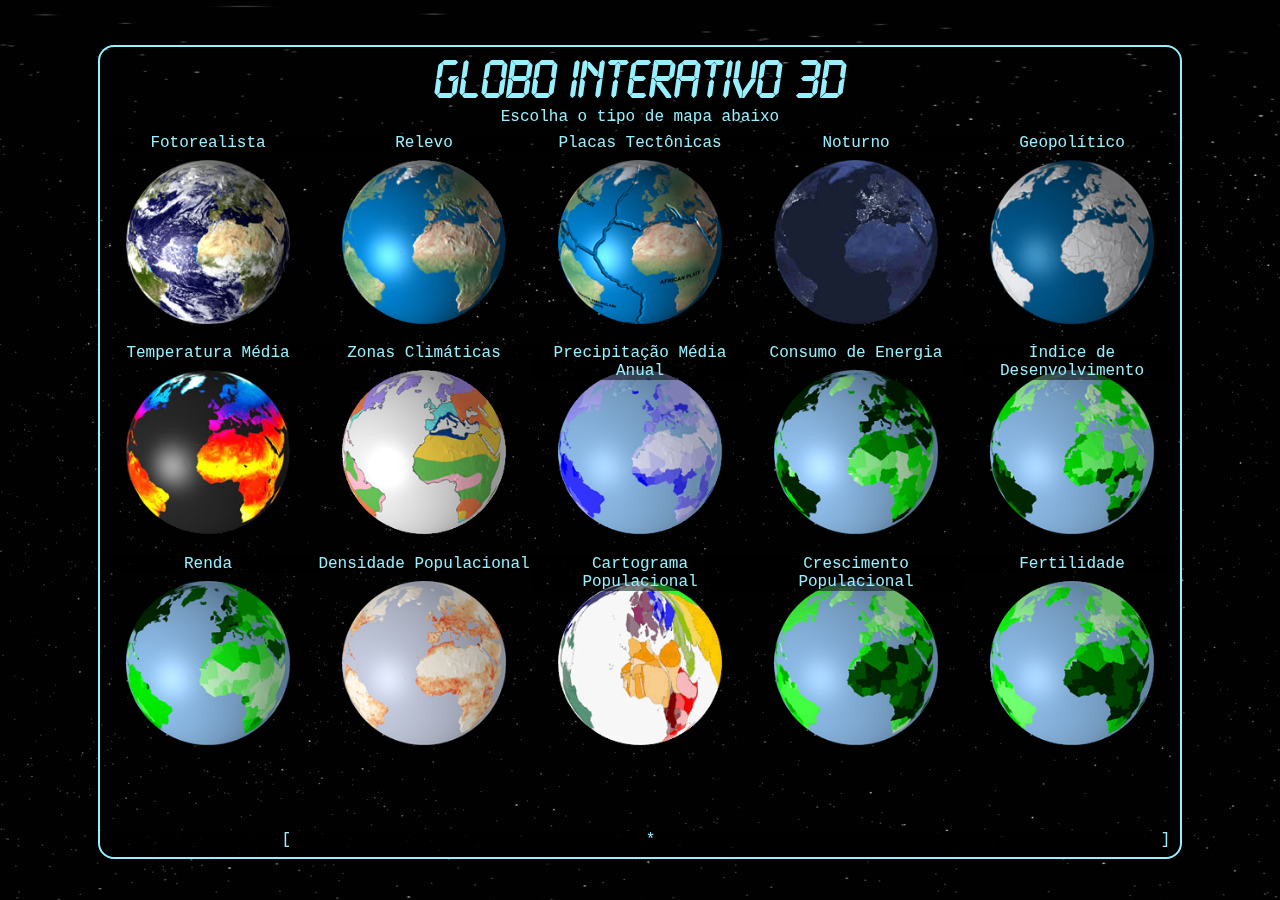
<file: src/main/resources/static/index.html>
<!DOCTYPE html>
<html lang="en">
	<head>
		<title>Globo Interativo 3D</title>
		<meta charset="utf-8" />
		<meta http-equiv="X-UA-Compatible" content="IE=edge,chrome=1" />		
		<meta name="viewport" content="width=device-width, initial-scale=1.0, minimum-scale=1.0, maximum-scale=1.0, user-scalable=no, target-densitydpi=device-dpi" />
		<meta name="apple-mobile-web-app-capable" content="yes" />
		<meta name="mobile-web-app-capable" content="yes" />
		<link href="css/reset.css" rel="stylesheet" type="text/css" />
		<link href="css/3DPlanet.css" rel="stylesheet" type="text/css" />
	</head>

	<body>
		<div id="contentContainer">
			<div id="webGLCanvasContainer"></div>
			
			<div id="databaseOverlay">
				<div id="databaseContent">
					<div id="menuContent">
						<div id="menuTitle">
							<h1>Globo Interativo 3D</h1>
						</div>
						<div id="mapIcons">
							<p>Escolha o tipo de mapa abaixo<br />
							</p>
							<div class="earthIcon" id="photorealistic">
								<span>Fotorealista</span>
								<img src="icons/Photorealistic.png" alt="Photorealistic" />
							</div>
							<div class="earthIcon" id="terrain">
								<span>Relevo</span>
								<img src="icons/Terrain.png" alt="Terrain" />
							</div>
							<div class="earthIcon" id="tectonics">
								<span>Placas Tectônicas</span>
								<img src="icons/tectonics.png" alt="Tectonic plates" />
							</div>
							<div class="earthIcon" id="night">
								<span>Noturno</span>
								<img src="icons/Night.png" alt="Night" />
							</div>
							<div class="earthIcon" id="political">
								<span>Geopolítico</span>
								<img src="icons/Political.png" alt="Political" />
							</div>
							<div class="earthIcon" id="averageLandTemperature">
								<span>Temperatura Média</span>
								<img src="icons/landTemp.png" alt="Average Land Temperature" />
							</div>
							<div class="earthIcon" id="climateZones">
								<span>Zonas Climáticas</span>
								<img src="icons/climateZones.png" alt="Climate Zones" />
							</div>
							<div class="earthIcon" id="precipitation">
								<span>Precipitação Média Anual</span>
								<img src="icons/precipitation.png" alt="Average yearly precipitation" />
							</div>
							<div class="earthIcon" id="energyConsumption">
								<span>Consumo de Energia</span>
								<img src="icons/energyConsumption.png" alt="Energy Consumption" />
							</div>
							<div class="earthIcon" id="GINI">
								<span>Índice de Desenvolvimento</span>
								<img src="icons/GINI.png" alt="GINI index" />
							</div>
							<div class="earthIcon" id="GDP">
								<span>Renda</span>
								<img src="icons/GDP.png" alt="GDP per capita" />
							</div>
							<div class="earthIcon" id="populationDensity">
								<span>Densidade Populacional</span>
								<img src="icons/populationDensity.png" alt="Population Density" />
							</div>
							<div class="earthIcon" id="populationCartogram">
								<span>Cartograma Populacional</span>
								<img src="icons/Population.png" alt="Population cartogram" />
							</div>
							<div class="earthIcon" id="populationGrowth">
								<span>Crescimento Populacional</span>
								<img src="icons/populationGrowth.png" alt="Population Growth" />
							</div>
							<div class="earthIcon" id="fertilityRate">
								<span>Fertilidade</span>
								<img src="icons/fertilityRate.png" alt="Fertility Rate" />
							</div>
						</div>
						<div id="divCopyright">
							<h2>Copyright</h2>
							<div id="cpeChalk">
								<p>Um montão de bla bla bla que ninguém nunca lê...</p>								
							</div>
							<div id="cpLumpty">
								<p>Mais bla bla bla sem sentido...</p>
							</div>
							<h2>Agradecimentos</h2>
							<div id="acknowledgements">
								<p>
									<ul>
										<li>
											Meu pai
										</li>
										<li>
											Minha mãe
										</li>
										<li>
											E pra Xuxa
										</li>
									</ul>
								</p>
							</div>
						</div>
						<div id="menuFooter">
							<div class="left">
								[
							</div>
							<div class="middle">
								*
							</div>
							<div class="right">
								]
							</div>
						</div>
					</div>
					
					<div id="activityContent">
						<div id="title">Globo Interativo 3D</div>
						
						<div id="key">
							<div class="keyList" id="climateZonesKey">
								<h2>Clima</h2>
								<ul>
									<li><span style="background-color: #00CCCC" class="keyColourBox"></span> Temperado marítimo</li>
									<li><span style="background-color: #A892F3" class="keyColourBox"></span> Tundra</li>
									<li><span style="background-color: #F27E42" class="keyColourBox"></span> Continental interior</li>
									<li><span style="background-color: #FEC5D7" class="keyColourBox"></span> Tropical equatorial</li>
									<li><span style="background-color: #6DCF5E" class="keyColourBox"></span> Savanas</li>
									<li><span style="background-color: #F5D143" class="keyColourBox"></span> Desértico</li>
									<li><span style="background-color: #013E98" class="keyColourBox"></span> Mediterrâneo</li>
								</ul>
							</div>
							<div class="keyList" id="landTemperatureKey">
								<h2>escala</h2>
								<div>
									<img src="textures/terra/key_temperature.png" alt="Average land temperature key" />
								</div>
							</div>
							<div class="keyList" id="populationDensityKey">
								<h2>escala</h2>
								<div>
									<img src="textures/terra/key_populationDensity.png" alt="Population density key" />
								</div>
							</div>
							<div class="keyList" id="populationCartogramKey">
								<div>
									<span>A área territorial<br/>é proporcional<br/>à população mundial<br/>vivendo nela.<br/><br/></span>
									<h2>Países mais populosos</h2>
									<ul>
										<li><span style="background-color: #2EFE2E" class="keyColourBox"></span> China</li>
										<li><span style="background-color: #FECB00" class="keyColourBox"></span> Índia</li>
										<li><span style="background-color: #46477F" class="keyColourBox"></span> Iankes go home!</li>
										<li><span style="background-color: #FEFEBE" class="keyColourBox"></span> Indonésia</li>
										<li><span style="background-color: #579878" class="keyColourBox"></span> Brasil</li>
									</ul>
								</div>
							</div>
							<div class="keyList" id="energyConsumptionKey">
								<h2>MegaWatt/hora</h2>
								<ul>
									<li><span style="background-color: #CAFFCA" class="keyColourBox"></span> 0.048 a 178.4</li>
									<li><span style="background-color: #9BFF9B" class="keyColourBox"></span> 178.6 a 552</li>
									<li><span style="background-color: #70FF70" class="keyColourBox"></span> 562.4 a 1,423</li>
									<li><span style="background-color: #43FF43" class="keyColourBox"></span> 1,422 a 3,403</li>
									<li><span style="background-color: #14FF14" class="keyColourBox"></span> 3,865 a 6,197</li>
									<li><span style="background-color: #00E300" class="keyColourBox"></span> 6,209 a 12,660</li>
									<li><span style="background-color: #00B700" class="keyColourBox"></span> 12,970 a 26,100</li>
									<li><span style="background-color: #008900" class="keyColourBox"></span> 26,270 a 53,930</li>
									<li><span style="background-color: #005600" class="keyColourBox"></span> 56,400 a 158,000</li>
									<li><span style="background-color: #002700" class="keyColourBox"></span> 169,400 a 5,322,000</li>
								</ul>
							</div>
							<div class="keyList" id="precipitationKey">
								<h2>mm/ano</h2>
								<ul>
									<li><span style="background-color: #E5E5FF" class="keyColourBox"></span> 51 a 20</li>
									<li><span style="background-color: #CCCCFF" class="keyColourBox"></span> 228 a 450</li>
									<li><span style="background-color: #B2B2FF" class="keyColourBox"></span> 460 a 619</li>
									<li><span style="background-color: #9999FF" class="keyColourBox"></span> 624 a 748</li>
									<li><span style="background-color: #7F7FFF" class="keyColourBox"></span> 752 a 1,030</li>
									<li><span style="background-color: #6666FF" class="keyColourBox"></span> 1,032 a 1,212</li>
									<li><span style="background-color: #4C4CFF" class="keyColourBox"></span> 1,220 a 1,537</li>
									<li><span style="background-color: #3333FF" class="keyColourBox"></span> 1,577 a 1,875</li>
									<li><span style="background-color: #1919FF" class="keyColourBox"></span> 1,875 a 2,331</li>
									<li><span style="background-color: #0000FF" class="keyColourBox"></span> 2,348 a 3,200</li>
								</ul>
							</div>
							<div class="keyList" id="GINIKey">
								<div>
									<h2>Escala</h2>
									<ul>
										<li><span style="background-color: #CAFFCA" class="keyColourBox"></span> 24.7 a 29.0</li>
										<li><span style="background-color: #9BFF9B" class="keyColourBox"></span> 29.2 a 32.7</li>
										<li><span style="background-color: #70FF70" class="keyColourBox"></span> 32.8 a 34.6</li>
										<li><span style="background-color: #43FF43" class="keyColourBox"></span> 34.7 a 36.1</li>
										<li><span style="background-color: #14FF14" class="keyColourBox"></span> 36.2 a 38.7</li>
										<li><span style="background-color: #00E300" class="keyColourBox"></span> 38.9 a 40.8</li>
										<li><span style="background-color: #00B700" class="keyColourBox"></span> 40.8 a 43.9</li>
										<li><span style="background-color: #008900" class="keyColourBox"></span> 44.1 a 47.7</li>
										<li><span style="background-color: #005600" class="keyColourBox"></span> 48.1 a 52.5</li>
										<li><span style="background-color: #002700" class="keyColourBox"></span> 52.9 a 65.8</li>
									</ul>
								</div>
							</div>
							<div class="keyList" id="GDPKey">
								<h2>EScala</h2>
								<ul>
									<li><span style="background-color: #CAFFCA" class="keyColourBox"></span> 400 a 1,400</li>
									<li><span style="background-color: #9BFF9B" class="keyColourBox"></span> 1,500 a 2,500</li>
									<li><span style="background-color: #70FF70" class="keyColourBox"></span> 2,500 a 4,800</li>
									<li><span style="background-color: #43FF43" class="keyColourBox"></span> 4,800 a 7,400</li>
									<li><span style="background-color: #14FF14" class="keyColourBox"></span> 7,500 a 10,800</li>
									<li><span style="background-color: #00E300" class="keyColourBox"></span> 11,100 a 15,000</li>
									<li><span style="background-color: #00B700" class="keyColourBox"></span> 15,092 a 19,800</li>
									<li><span style="background-color: #008900" class="keyColourBox"></span> 20,300 a 29,800</li>
									<li><span style="background-color: #005600" class="keyColourBox"></span> 29,800 a 40,700</li>
									<li><span style="background-color: #002700" class="keyColourBox"></span> 40,900 a 102,100</li>
								</ul>
							</div>
							<div class="keyList" id="populationGrowthKey">
								<h2>% de crescimento por ano</h2>
								<ul>
									<li><span style="background-color: #CAFFCA" class="keyColourBox"></span> -9.7 a -0.1</li>
									<li><span style="background-color: #9BFF9B" class="keyColourBox"></span> -0.1 a 0.2</li>
									<li><span style="background-color: #70FF70" class="keyColourBox"></span> 0.2 a 0.5</li>
									<li><span style="background-color: #43FF43" class="keyColourBox"></span> 0.5 a 0.8</li>
									<li><span style="background-color: #14FF14" class="keyColourBox"></span> 0.9 a 1.1</li>
									<li><span style="background-color: #00E300" class="keyColourBox"></span> 1.1 a 1.4</li>
									<li><span style="background-color: #00B700" class="keyColourBox"></span> 1.4 a 1.8</li>
									<li><span style="background-color: #008900" class="keyColourBox"></span> 1.8 a 2.1</li>
									<li><span style="background-color: #005600" class="keyColourBox"></span> 2.1 a 2.6</li>
									<li><span style="background-color: #002700" class="keyColourBox"></span> 2.6 a 9.4</li>
								</ul>
							</div>
							<div class="keyList" id="fertilityRateKey">
								<h2>crianças nascidas/mulheres</h2>
								<ul>
									<li><span style="background-color: #CAFFCA" class="keyColourBox"></span> 0.8 a 1.4</li>
									<li><span style="background-color: #9BFF9B" class="keyColourBox"></span> 1.4 a 1.6</li>
									<li><span style="background-color: #70FF70" class="keyColourBox"></span> 1.6 a 1.8</li>
									<li><span style="background-color: #43FF43" class="keyColourBox"></span> 1.8 a 2.0</li>
									<li><span style="background-color: #14FF14" class="keyColourBox"></span> 2.0 a 2.1</li>
									<li><span style="background-color: #00E300" class="keyColourBox"></span> 2.1 a 2.4</li>
									<li><span style="background-color: #00B700" class="keyColourBox"></span> 2.4 a 2.8</li>
									<li><span style="background-color: #008900" class="keyColourBox"></span> 2.8 a 3.5</li>
									<li><span style="background-color: #005600" class="keyColourBox"></span> 3.6 a 4.8</li>
									<li><span style="background-color: #002700" class="keyColourBox"></span> 4.8 a 6.9</li>
								</ul>
							</div>
						</div>
						
						<div id="menu">
							<h2>MAPAS</h2>
							<div id="menuListDiv">
								<ul class="menuList" style="border-right: 2px solid rgb(152, 240, 254);">
									<li><a id="lnkPhotorealistic">Fotorealista</a></li>
									<li><a id="lnkTerrain">Relevo</a></li>
									<li><a id="lnkTectonicBoundaries">Placas Tectônicas</a></li>
									<li><a id="lnkNight">Noturno</a></li>
									<li><a id="lnkPolitical">Geopolítico</a></li>
									<li><a id="lnkAverageLandTemp">Temperatura Média</a></li>
									<li><a id="lnkClimateZones">Zonas Climáticas</a></li>
									<li><a id="lnkPrecipitation">Precipitação Média ANual</a></li>
								</ul>
								<ul class="menuList">
									<li><a id="lnkEnergyConsumption">Consumo de Energia</a></li>
									<li><a id="lnkGINI">GINI index</a></li>
									<li><a id="lnkGDP">Renda per capita</a></li>
									<li><a id="lnkPopulationDensity">Densidade Populatcional</a></li>
									<li><a id="lnkPopulationCartogram">Cartograma Populacional</a></li>
									<li><a id="lnkPopulationGrowth">Crescimento Populacional</a></li>
									<li><a id="lnkFertilityRate">Taxa de Fertilidade</a></li>
								</ul>
							</div>
						</div>
						
						<div id="optionsBox">
							<ul>
								<li>
									<label for="chkRotateEarth">Rotação</label><input type="checkbox" id="chkRotateEarth" name="chkRotateEarth" />
								</li>
								<li>
									<label for="chkShowTilt">Eixo</label><input type="checkbox" id="chkShowTilt" name="chkShowTilt" />
								</li>								
							</ul>
						</div>
						
						
					</div>
				</div>
			</div>
			<div id="allDialogues">
				<div class="dialogueBox" id="instructionsDialogue">
					<div class="content">
						<span id="mouseInstructions">
							Clique e arraste o mouse para mover o globo e use a roda de rolagem para aproximar ou afastar.
						</span>
						<span id="touchInstructions">
							Mover o globo com um dedo e afaste ou aproxime dois dedospara aplicar zoom.
						</span>
						<a id="btnGotIt" class="btnSpace">VAI!!!</a>
					</div>
				</div>
				<div class="dialogueBox" id="loadingDialogue">
					<div class="content">
						<p>
							Calma, já tá vindo...
						</p>
					</div>
				</div>
				<div class="dialogueBox" id="webGLError">
					<div class="content">
						<p>
							Requer WebGL habilitado no browser.
						</p>
						<p id="alternateVersion">
							Para usar uma versão porca mais simples, clique <a id="lnkSimplifiedVersion">aqui</a>.
						</p>
						<div id="recommendedBrowsers">
							Para experiência completa, baixe um browser com a porra do WebGL habilidado.
							<br />
							<div id="browserWrapper">
								<div id="Chrome" class="browser">
									<div class="version">Google<br />Chrome<br />18+</div>
									<img src="icons/chrome-android_32x32.png" alt="Chrome" />
								</div>
								<div id="Firefox" class="browser">
									<div class="version">Mozilla<br />Firefox<br />24+</div>
									<img src="icons/firefox_32x32.png" alt="Firefox" />
								</div>
								<div id="IE" class="browser">
									<div class="version">Internet<br />Explorer<br />11+</div>
									<img src="icons/internet-explorer_32x32.png" alt="IE" />
								</div>
								<div id="Safari" class="browser">
									<div class="version">Safari<br />8+</div>
									<img src="icons/safari_32x32.png" alt="Safari" />
								</div>
							</div>
						</div>
					</div>
				</div>
				<div class="dialogueBox" id="smallScreenDialogue">
					<div class="content">
						<p>
							Melhor usar em telas grandes.
						</p>
						<a id="btnProceedAnyway" class="btnSpace">
							<p>Foda-se, vai assim mesmo</p>
						</a>
					</div>
				</div>
			</div>
		</div>
		<script type="text/javascript">
		
			// factor of zoom where earth radius = 1
			var ThreeProperties =
			{
				minZoom: 3,
				maxZoom: 10
			}
		</script>
		
		<script src="js/jquery-1.9.1.min.js"></script>		
		<script src="js/device.min.js"></script>
		<script src="js/eChalkUtils.js"></script>
		<script src="js/ThreeUtils.js"></script>
		<script src="js/interface.js"></script>
		<script src="js/three.min.js"></script>
		<script src="js/planet.js"></script>
	</body>
</html>
</file>
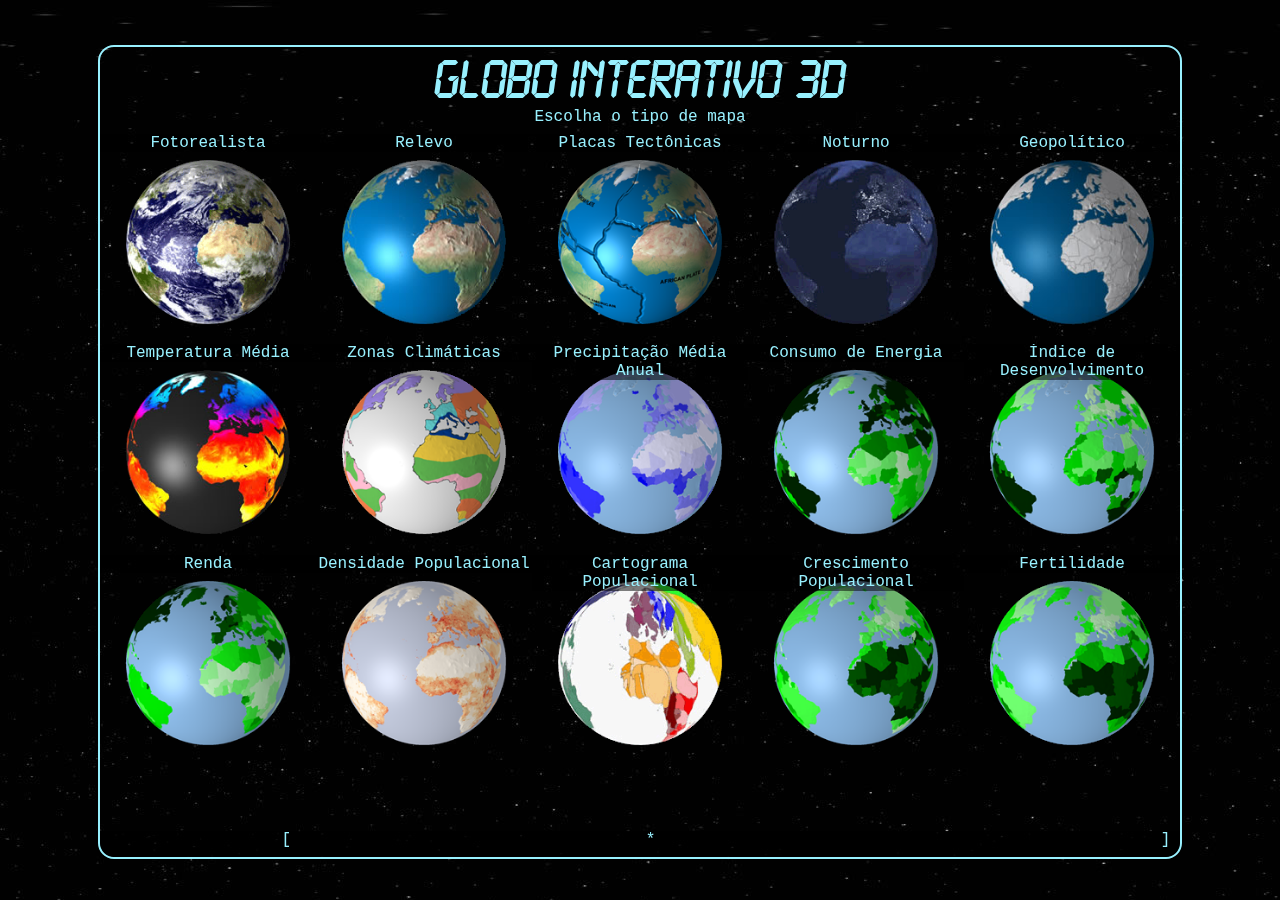
<file: src/main/resources/static/globo3d.html>
<!DOCTYPE html>
<html lang="en">
	<head>
		<title>Globo Interativo 3D</title>
		<meta charset="utf-8" />
		<meta http-equiv="X-UA-Compatible" content="IE=edge,chrome=1" />		
		<meta name="viewport" content="width=device-width, initial-scale=1.0, minimum-scale=1.0, maximum-scale=1.0, user-scalable=no, target-densitydpi=device-dpi" />
		<meta name="apple-mobile-web-app-capable" content="yes" />
		<meta name="mobile-web-app-capable" content="yes" />
		<link href="css/reset.css" rel="stylesheet" type="text/css" />
		<link href="css/3DPlanet.css" rel="stylesheet" type="text/css" />
	</head>

	<body>
		<div id="contentContainer">
			<div id="webGLCanvasContainer"></div>
			
			<div id="databaseOverlay">
				<div id="databaseContent">
					<div id="menuContent">
						<div id="menuTitle">
							<h1>Globo Interativo 3D</h1>
						</div>
						<div id="mapIcons">
							<p>Escolha o tipo de mapa<br />
							</p>
							<div class="earthIcon" id="photorealistic">
								<span>Fotorealista</span>
								<img src="icons/Photorealistic.png" alt="Photorealistic" />
							</div>
							<div class="earthIcon" id="terrain">
								<span>Relevo</span>
								<img src="icons/Terrain.png" alt="Terrain" />
							</div>
							<div class="earthIcon" id="tectonics">
								<span>Placas Tectônicas</span>
								<img src="icons/tectonics.png" alt="Tectonic plates" />
							</div>
							<div class="earthIcon" id="night">
								<span>Noturno</span>
								<img src="icons/Night.png" alt="Night" />
							</div>
							<div class="earthIcon" id="political">
								<span>Geopolítico</span>
								<img src="icons/Political.png" alt="Political" />
							</div>
							<div class="earthIcon" id="averageLandTemperature">
								<span>Temperatura Média</span>
								<img src="icons/landTemp.png" alt="Average Land Temperature" />
							</div>
							<div class="earthIcon" id="climateZones">
								<span>Zonas Climáticas</span>
								<img src="icons/climateZones.png" alt="Climate Zones" />
							</div>
							<div class="earthIcon" id="precipitation">
								<span>Precipitação Média Anual</span>
								<img src="icons/precipitation.png" alt="Average yearly precipitation" />
							</div>
							<div class="earthIcon" id="energyConsumption">
								<span>Consumo de Energia</span>
								<img src="icons/energyConsumption.png" alt="Energy Consumption" />
							</div>
							<div class="earthIcon" id="GINI">
								<span>Índice de Desenvolvimento</span>
								<img src="icons/GINI.png" alt="GINI index" />
							</div>
							<div class="earthIcon" id="GDP">
								<span>Renda</span>
								<img src="icons/GDP.png" alt="GDP per capita" />
							</div>
							<div class="earthIcon" id="populationDensity">
								<span>Densidade Populacional</span>
								<img src="icons/populationDensity.png" alt="Population Density" />
							</div>
							<div class="earthIcon" id="populationCartogram">
								<span>Cartograma Populacional</span>
								<img src="icons/Population.png" alt="Population cartogram" />
							</div>
							<div class="earthIcon" id="populationGrowth">
								<span>Crescimento Populacional</span>
								<img src="icons/populationGrowth.png" alt="Population Growth" />
							</div>
							<div class="earthIcon" id="fertilityRate">
								<span>Fertilidade</span>
								<img src="icons/fertilityRate.png" alt="Fertility Rate" />
							</div>
						</div>
						<div id="divCopyright">
							<h2>Copyright</h2>
							<div id="cpeChalk">
								<p>Um montão de bla bla bla que ninguém nunca lê...</p>								
							</div>
							<div id="cpLumpty">
								<p>Mais bla bla bla sem sentido...</p>
							</div>
							<h2>Agradecimentos</h2>
							<div id="acknowledgements">
								<p>
									<ul>
										<li>
											Meu pai
										</li>
										<li>
											Minha mãe
										</li>
										<li>
											E pra Xuxa
										</li>
									</ul>
								</p>
							</div>
						</div>
						<div id="menuFooter">
							<div class="left">
								[
							</div>
							<div class="middle">
								*
							</div>
							<div class="right">
								]
							</div>
						</div>
					</div>
					
					<div id="activityContent">
						<div id="title">Globo Interativo 3D</div>
						
						<div id="key">
							<div class="keyList" id="climateZonesKey">
								<h2>Key</h2>
								<ul>
									<li><span style="background-color: #00CCCC" class="keyColourBox"></span> Temperado marítimo</li>
									<li><span style="background-color: #A892F3" class="keyColourBox"></span> Tundra</li>
									<li><span style="background-color: #F27E42" class="keyColourBox"></span> Continental interior</li>
									<li><span style="background-color: #FEC5D7" class="keyColourBox"></span> Tropical equatorial</li>
									<li><span style="background-color: #6DCF5E" class="keyColourBox"></span> Savanas</li>
									<li><span style="background-color: #F5D143" class="keyColourBox"></span> Desértico</li>
									<li><span style="background-color: #013E98" class="keyColourBox"></span> Mediterrâneo</li>
								</ul>
							</div>
							<div class="keyList" id="landTemperatureKey">
								<h2>Key</h2>
								<div>
									<img src="textures/terra/key_temperature.png" alt="Average land temperature key" />
								</div>
							</div>
							<div class="keyList" id="populationDensityKey">
								<h2>Key</h2>
								<div>
									<img src="textures/terra/key_populationDensity.png" alt="Population density key" />
								</div>
							</div>
							<div class="keyList" id="populationCartogramKey">
								<div>
									<span>A área territorial<br />é proporcional<br />à população mundial<br />vivendo nela.<br /><br /></span>
									<h2>Países mais populosos</h2>
									<ul>
										<li><span style="background-color: #2EFE2E" class="keyColourBox"></span> China</li>
										<li><span style="background-color: #FECB00" class="keyColourBox"></span> Índia</li>
										<li><span style="background-color: #46477F" class="keyColourBox"></span> Iankes go home!</li>
										<li><span style="background-color: #FEFEBE" class="keyColourBox"></span> Indonésia</li>
										<li><span style="background-color: #579878" class="keyColourBox"></span> Brasil</li>
									</ul>
								</div>
							</div>
							<div class="keyList" id="energyConsumptionKey">
								<h2>Key: mW/h</h2>
								<ul>
									<li><span style="background-color: #CAFFCA" class="keyColourBox"></span> 0.048 a 178.4</li>
									<li><span style="background-color: #9BFF9B" class="keyColourBox"></span> 178.6 a 552</li>
									<li><span style="background-color: #70FF70" class="keyColourBox"></span> 562.4 a 1,423</li>
									<li><span style="background-color: #43FF43" class="keyColourBox"></span> 1,422 a 3,403</li>
									<li><span style="background-color: #14FF14" class="keyColourBox"></span> 3,865 a 6,197</li>
									<li><span style="background-color: #00E300" class="keyColourBox"></span> 6,209 a 12,660</li>
									<li><span style="background-color: #00B700" class="keyColourBox"></span> 12,970 a 26,100</li>
									<li><span style="background-color: #008900" class="keyColourBox"></span> 26,270 a 53,930</li>
									<li><span style="background-color: #005600" class="keyColourBox"></span> 56,400 a 158,000</li>
									<li><span style="background-color: #002700" class="keyColourBox"></span> 169,400 a 5,322,000</li>
								</ul>
							</div>
							<div class="keyList" id="precipitationKey">
								<h2>Key: mm/ano</h2>
								<ul>
									<li><span style="background-color: #E5E5FF" class="keyColourBox"></span> 51 a 20</li>
									<li><span style="background-color: #CCCCFF" class="keyColourBox"></span> 228 a 450</li>
									<li><span style="background-color: #B2B2FF" class="keyColourBox"></span> 460 a 619</li>
									<li><span style="background-color: #9999FF" class="keyColourBox"></span> 624 a 748</li>
									<li><span style="background-color: #7F7FFF" class="keyColourBox"></span> 752 a 1,030</li>
									<li><span style="background-color: #6666FF" class="keyColourBox"></span> 1,032 a 1,212</li>
									<li><span style="background-color: #4C4CFF" class="keyColourBox"></span> 1,220 a 1,537</li>
									<li><span style="background-color: #3333FF" class="keyColourBox"></span> 1,577 a 1,875</li>
									<li><span style="background-color: #1919FF" class="keyColourBox"></span> 1,875 a 2,331</li>
									<li><span style="background-color: #0000FF" class="keyColourBox"></span> 2,348 a 3,200</li>
								</ul>
							</div>
							<div class="keyList" id="GINIKey">
								<div>
									<h2>Key</h2>
									<ul>
										<li><span style="background-color: #CAFFCA" class="keyColourBox"></span> 24.7 a 29.0</li>
										<li><span style="background-color: #9BFF9B" class="keyColourBox"></span> 29.2 a 32.7</li>
										<li><span style="background-color: #70FF70" class="keyColourBox"></span> 32.8 a 34.6</li>
										<li><span style="background-color: #43FF43" class="keyColourBox"></span> 34.7 a 36.1</li>
										<li><span style="background-color: #14FF14" class="keyColourBox"></span> 36.2 a 38.7</li>
										<li><span style="background-color: #00E300" class="keyColourBox"></span> 38.9 a 40.8</li>
										<li><span style="background-color: #00B700" class="keyColourBox"></span> 40.8 a 43.9</li>
										<li><span style="background-color: #008900" class="keyColourBox"></span> 44.1 a 47.7</li>
										<li><span style="background-color: #005600" class="keyColourBox"></span> 48.1 a 52.5</li>
										<li><span style="background-color: #002700" class="keyColourBox"></span> 52.9 a 65.8</li>
									</ul>
								</div>
							</div>
							<div class="keyList" id="GDPKey">
								<h2>Key: USD</h2>
								<ul>
									<li><span style="background-color: #CAFFCA" class="keyColourBox"></span> 400 a 1,400</li>
									<li><span style="background-color: #9BFF9B" class="keyColourBox"></span> 1,500 a 2,500</li>
									<li><span style="background-color: #70FF70" class="keyColourBox"></span> 2,500 a 4,800</li>
									<li><span style="background-color: #43FF43" class="keyColourBox"></span> 4,800 a 7,400</li>
									<li><span style="background-color: #14FF14" class="keyColourBox"></span> 7,500 a 10,800</li>
									<li><span style="background-color: #00E300" class="keyColourBox"></span> 11,100 a 15,000</li>
									<li><span style="background-color: #00B700" class="keyColourBox"></span> 15,092 a 19,800</li>
									<li><span style="background-color: #008900" class="keyColourBox"></span> 20,300 a 29,800</li>
									<li><span style="background-color: #005600" class="keyColourBox"></span> 29,800 a 40,700</li>
									<li><span style="background-color: #002700" class="keyColourBox"></span> 40,900 a 102,100</li>
								</ul>
							</div>
							<div class="keyList" id="populationGrowthKey">
								<h2>% de crescimento por ano</h2>
								<ul>
									<li><span style="background-color: #CAFFCA" class="keyColourBox"></span> -9.7 a -0.1</li>
									<li><span style="background-color: #9BFF9B" class="keyColourBox"></span> -0.1 a 0.2</li>
									<li><span style="background-color: #70FF70" class="keyColourBox"></span> 0.2 a 0.5</li>
									<li><span style="background-color: #43FF43" class="keyColourBox"></span> 0.5 a 0.8</li>
									<li><span style="background-color: #14FF14" class="keyColourBox"></span> 0.9 a 1.1</li>
									<li><span style="background-color: #00E300" class="keyColourBox"></span> 1.1 a 1.4</li>
									<li><span style="background-color: #00B700" class="keyColourBox"></span> 1.4 a 1.8</li>
									<li><span style="background-color: #008900" class="keyColourBox"></span> 1.8 a 2.1</li>
									<li><span style="background-color: #005600" class="keyColourBox"></span> 2.1 a 2.6</li>
									<li><span style="background-color: #002700" class="keyColourBox"></span> 2.6 a 9.4</li>
								</ul>
							</div>
							<div class="keyList" id="fertilityRateKey">
								<h2>crianças nascidas/mulheres</h2>
								<ul>
									<li><span style="background-color: #CAFFCA" class="keyColourBox"></span> 0.8 a 1.4</li>
									<li><span style="background-color: #9BFF9B" class="keyColourBox"></span> 1.4 a 1.6</li>
									<li><span style="background-color: #70FF70" class="keyColourBox"></span> 1.6 a 1.8</li>
									<li><span style="background-color: #43FF43" class="keyColourBox"></span> 1.8 a 2.0</li>
									<li><span style="background-color: #14FF14" class="keyColourBox"></span> 2.0 a 2.1</li>
									<li><span style="background-color: #00E300" class="keyColourBox"></span> 2.1 a 2.4</li>
									<li><span style="background-color: #00B700" class="keyColourBox"></span> 2.4 a 2.8</li>
									<li><span style="background-color: #008900" class="keyColourBox"></span> 2.8 a 3.5</li>
									<li><span style="background-color: #005600" class="keyColourBox"></span> 3.6 a 4.8</li>
									<li><span style="background-color: #002700" class="keyColourBox"></span> 4.8 a 6.9</li>
								</ul>
							</div>
						</div>
						
						<div id="menu">
							<h2>MAPAS</h2>
							<div id="menuListDiv">
								<ul class="menuList" style="border-right: 2px solid rgb(152, 240, 254);">
									<li><a id="lnkPhotorealistic">Fotorealista</a></li>
									<li><a id="lnkTerrain">Relevo</a></li>
									<li><a id="lnkTectonicBoundaries">Placas Tectônicas</a></li>
									<li><a id="lnkNight">Noturno</a></li>
									<li><a id="lnkPolitical">Geopolítico</a></li>
									<li><a id="lnkAverageLandTemp">Temperatura Média</a></li>
									<li><a id="lnkClimateZones">Zonas Climáticas</a></li>
									<li><a id="lnkPrecipitation">Precipitação Média ANual</a></li>
								</ul>
								<ul class="menuList">
									<li><a id="lnkEnergyConsumption">Consumo de Energia</a></li>
									<li><a id="lnkGINI">GINI index</a></li>
									<li><a id="lnkGDP">Renda per capita</a></li>
									<li><a id="lnkPopulationDensity">Densidade Populatcional</a></li>
									<li><a id="lnkPopulationCartogram">Cartograma Populacional</a></li>
									<li><a id="lnkPopulationGrowth">Crescimento Populacional</a></li>
									<li><a id="lnkFertilityRate">Taxa de Fertilidade</a></li>
								</ul>
							</div>
						</div>
						
						<div id="optionsBox">
							<ul>
								<li>
									<label for="chkRotateEarth">Rotação</label><input type="checkbox" id="chkRotateEarth" name="chkRotateEarth" />
								</li>
								<li>
									<label for="chkShowTilt">Eixo</label><input type="checkbox" id="chkShowTilt" name="chkShowTilt" />
								</li>
								<
							</ul>
						</div>
						
						
					</div>
				</div>
			</div>
			<div id="allDialogues">
				<div class="dialogueBox" id="instructionsDialogue">
					<div class="content">
						<span id="mouseInstructions">
							Click and drag with your mouse to move around the Earth and use the scroll wheel to zoom in and out.
						</span>
						<span id="touchInstructions">
							Drag your finger to move around the Earth and use two fingers to pinch and zoom.
						</span>
						<a id="btnGotIt" class="btnSpace">Got it</a>
					</div>
				</div>
				<div class="dialogueBox" id="loadingDialogue">
					<div class="content">
						<p>
							Calma, tá indo...
						</p>
					</div>
				</div>
				<div class="dialogueBox" id="webGLError">
					<div class="content">
						<p>
							Requer WebGL habilitado no browser.
						</p>
						<p id="alternateVersion">
							Para usar uma versão porca mais simples, clique <a id="lnkSimplifiedVersion">aqui</a>.
						</p>
						<div id="recommendedBrowsers">
							Para experiência completa, baixe um browser com a porra do WebGL habilidado.
							<br />
							<div id="browserWrapper">
								<div id="Chrome" class="browser">
									<div class="version">Google<br />Chrome<br />18+</div>
									<img src="icons/chrome-android_32x32.png" alt="Chrome" />
								</div>
								<div id="Firefox" class="browser">
									<div class="version">Mozilla<br />Firefox<br />24+</div>
									<img src="icons/firefox_32x32.png" alt="Firefox" />
								</div>
								<div id="IE" class="browser">
									<div class="version">Internet<br />Explorer<br />11+</div>
									<img src="icons/internet-explorer_32x32.png" alt="IE" />
								</div>
								<div id="Safari" class="browser">
									<div class="version">Safari<br />8+</div>
									<img src="icons/safari_32x32.png" alt="Safari" />
								</div>
							</div>
						</div>
					</div>
				</div>
				<div class="dialogueBox" id="smallScreenDialogue">
					<div class="content">
						<p>
							Melhor usar em telas grandes.
						</p>
						<a id="btnProceedAnyway" class="btnSpace">
							<p>Foda-se, vai assim mesmo</p>
						</a>
					</div>
				</div>
			</div>
		</div>
		<script type="text/javascript">
		
			// factor of zoom where earth radius = 1
			var ThreeProperties =
			{
				minZoom: 3,
				maxZoom: 10
			}
		</script>
		
		<script src="js/jquery-1.9.1.min.js"></script>		
		<script src="js/device.min.js"></script>
		<script src="js/eChalkUtils.js"></script>
		<script src="js/ThreeUtils.js"></script>
		<script src="js/interface.js"></script>
		<script src="js/three.min.js"></script>
		<script src="js/planet.js"></script>
	</body>
</html>
</file>
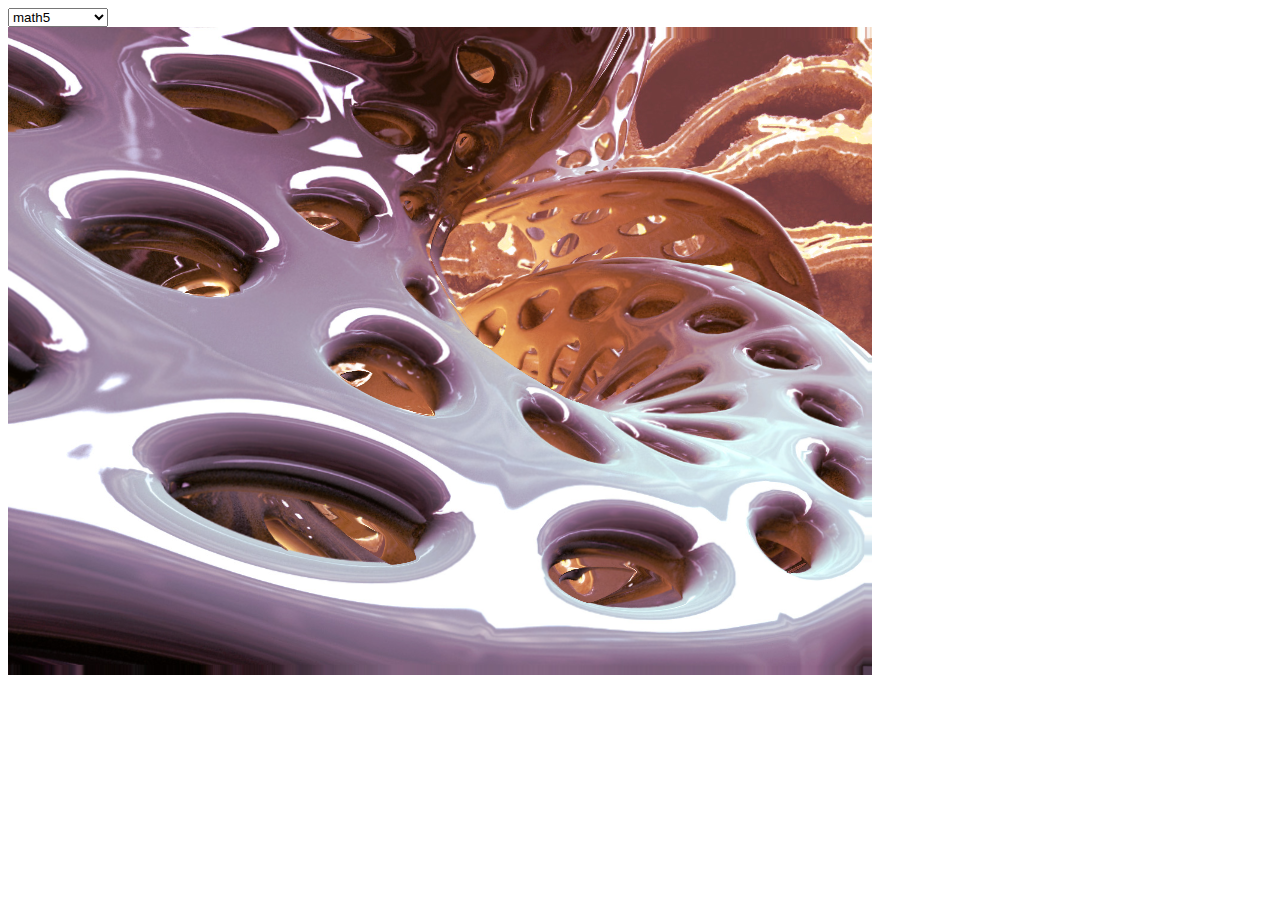
<file: src/main/resources/static/3d/3d.html>
<html>
	
	<head>
		<meta charset="UTF-8" />
		<title>3D Examples</title>
		
		<script src="../js/pixi.min.js"></script>
		<script src="../js/fulltilt.min.js"></script>		
		
	</head>

	<body>		
	
	    <select onChange="loadImage(this.options[this.selectedIndex].value)">
			<option value="math5">math5</option>
			<option value="enterprise">enterprise</option>
			<option value="batch_math1">batch_math1</option>
			<option value="billiards">billiards</option>
			<option value="chairs">chairs</option>
			<option value="chess">chess</option>
			<option value="cornbox">cornbox</option>
			<option value="diet_coke">diet_coke</option>
			<option value="diet_pepsi">diet_pepsi</option>
			<option value="fence">fence</option>
			<option value="hair">hair</option>
			<option value="math1">math1</option>
			<option value="math2">math2</option>
			<option value="math3">math3</option>
			<option value="math4">math4</option>
			<option value="teacup">teacup</option>
		</select>
		
		<!-- <table>
			<thead>
				<tr>
					<th></th>
					<th>.x</th>
					<th>.y</th>
					<th>.z</th>
				</tr>
			</thead>
			<tbody>
				<tr>
					<th>acceleration</th>
					<td id="accGX">-</td>
					<td id="accGY">-</td>
					<td id="accGZ">-</td>
				</tr>
			</tbody>
		</table> -->
		
		<br/>
		
		<script>	
			
			let W = 720*1.2;
			let H = 540*1.2;
		
			let app = new PIXI.Application({width: W, height: H});
			document.body.appendChild(app.view);
			
			function loadImage(filename) {
			
				app.stage.removeChildren ();
				
				let img = new PIXI.Sprite.from("dofpro_"+filename+"RGB.jpg");
				img.width = W;
				img.height = H;
				app.stage.addChild(img);
				
				let depthMap = new PIXI.Sprite.from("dofpro_"+filename+"DM.jpg");
				depthMap.width = W;
				depthMap.height = H;
				app.stage.addChild(depthMap);
				
				displacementFilter = new PIXI.filters.DisplacementFilter(depthMap);
				app.stage.filters = [displacementFilter];
			};
			
			
			function printDataValue(input) {
				if( input === undefined )
					return "undefined";
				if( input === null )
					return "null";
				if( input === true )
					return "true";
				if( input === false )
					return "false";
				if( Object.prototype.toString.call(input) === "[object Number]" )
					return Math.round((input + 0.00001) * 100) / 100; // return to 2 decimal places
			
				return (input + ""); // force stringify
			}
						
			// detecta posição do cursor em relação ao centro da imagem (paralaxe para o desktop)
			window.onmousemove = function(e) {
				displacementFilter.scale.x = (W/2 - Math.min(e.clientX,W))/15;
				displacementFilter.scale.y = (H/2 - Math.min(e.clientY, H))/15;
			}
			
			
			//var accGX = document.getElementById("accGX");
			//var accGY = document.getElementById("accGY");
			//var accGZ = document.getElementById("accGZ");
			
			// detecta inclinacao do celular em relação 'a gravidade (paralaxe para mobile)
			var deviceMotion = FULLTILT.getDeviceMotion();
			deviceMotion.then(function(motionData) {
				motionData.listen(function() {
				
					var rawEvent = motionData.getLastRawEventData();
				    var accG = rawEvent.accelerationIncludingGravity || {};
				    
				    var dx = accG.x;
				    if(dx<-4) dx=-4;
				    if(dx>+4) dx=+4;
				    
				    var dy = accG.y;
				    if(dy<-4) dy=-4;
				    if(dy>+4) dy=+4;
				    
				    displacementFilter.scale.x = - dx * 10;
				    displacementFilter.scale.y = - dy * 10;
				    
				    //accGX.textContent = printDataValue(accG.x);
					//accGY.textContent = printDataValue(accG.y);
					//accGZ.textContent = printDataValue(accG.z);
				});
			});
				
		</script>		
		 
        <script>loadImage("math5");</script>		
		
	</body>
	
</html>
</file>
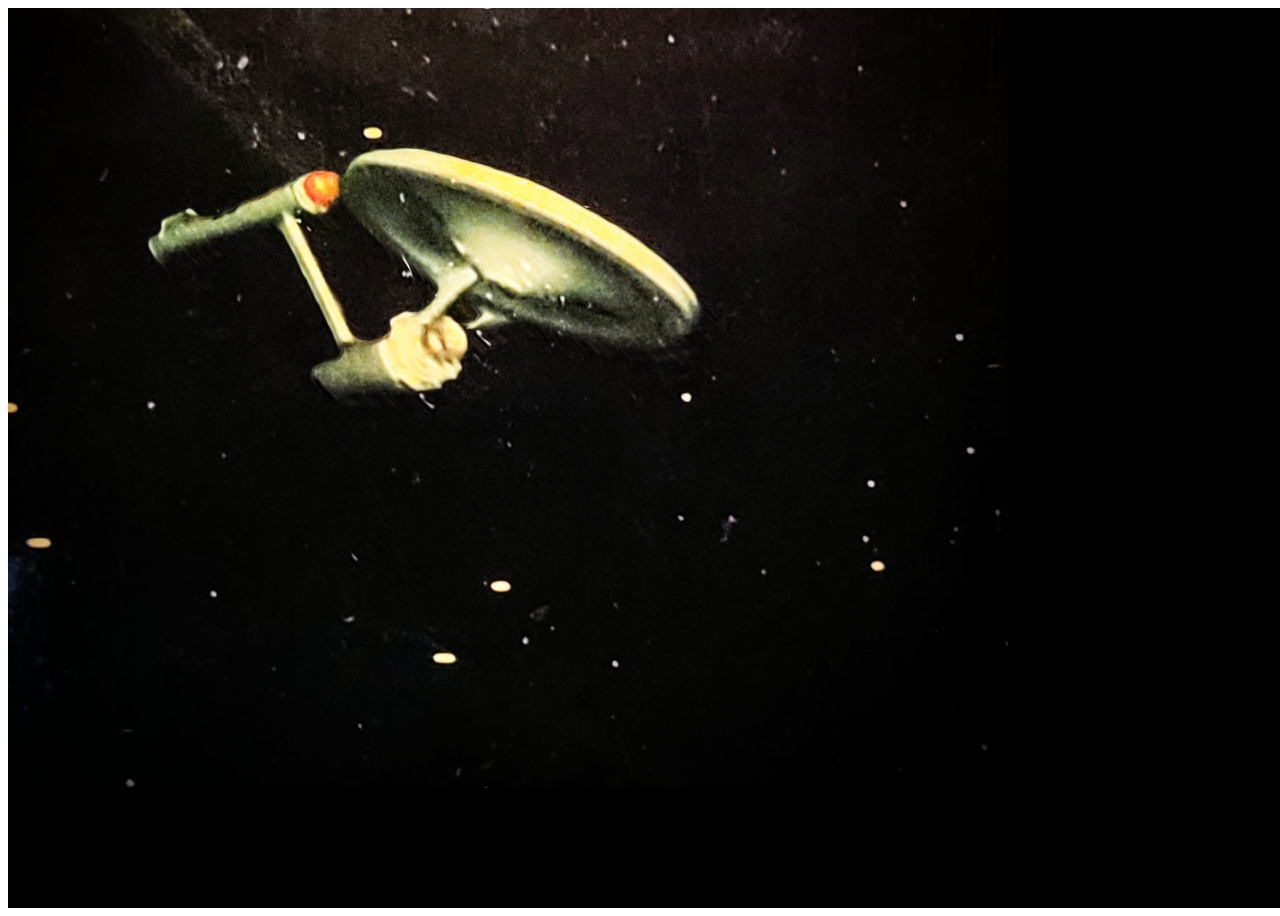
<file: src/main/resources/static/3d/enterprise.html>
<html>
	
	<head>
		<meta charset="UTF-8" />
		<title>Entreprise 3D</title>
		
	</head>

	<boby>		
		<script src="../js/pixi.min.js"></script>
		
		<script>
			let app = new PIXI.Application({width: window.innerWidth, height: window.innerHeight});
			document.body.appendChild(app.view);
			
			let img = new PIXI.Sprite.from("enterprise.png");
			img.width = 1000;
			img.height = 780;
			app.stage.addChild(img);
			
			depthMap = new PIXI.Sprite.from("map.png");
			depthMap.width = 1000;
			depthMap.height = 780;
			app.stage.addChild(depthMap);
			
			displacementFilter = new PIXI.filters.DisplacementFilter(depthMap);
			app.stage.filters = [displacementFilter];
			
			window.onmousemove = function(e) {
				displacementFilter.scale.x = (500 - Math.min(e.clientX,1000))/20;
				displacementFilter.scale.y = (380 - Math.min(e.clientY, 780))/20;
			};
		</script>
	</boby>
	
</html>
</file>
<file: src/main/resources/static/css/3DPlanet.css>
/*
 ***************************************************************************
 * Global styles
 ***************************************************************************
 */

	@font-face
	{
		font-family: 'LCD';
		src:url('../fonts/LCD-BOLD.TTF'); 
		font-weight: normal;
		font-style: normal;
	}

	::-moz-selection
	{
		color: #98F0FE;
		background: none;
	}

	::selection
	{
		color: #98F0FE;
		background: none;
	}

	html, body
	{
		width: 100%;
		height: 100%;
		overflow: hidden;
	}

	body
	{
		margin: 0;
		background-color: #000000;
		background-image: url("../textures/terra/starField_small.jpg");
		ms-touch-action: none;
		-ms-touch-action: none;
		color: #98F0FE;
		font-family: "Courier New", Courier, monospace;
	}

	li
	{
		padding: 0.3em 0;
	}
	
	h2
	{
		font-size: 1.5em;
	}

	#contentContainer, #activityContent
	{
		text-align: center;
	}

	#webGLCanvasContainer
	{
		position: fixed;
		z-index: 1;
	}

	#databaseOverlay
	{
		position: fixed;
		z-index: 10;
		width: 100%;
		height: 100%;
		display: none;
	}

	#databaseContent
	{
		border: 2px solid #98F0FE;
		border-radius: 1em;
		-moz-border-radius: 1em;
		-webkit-border-radius: 1em;
		width: 90%;
		height: 90%;
		margin: auto;
		position: relative;
	}

		#siteLogo
		{
			width: 100%;
		}

	.dialogueBox
	{
		position: fixed;
		width: 100%;
		z-index: 20;
		left: 0;
		text-align: center;
		height: 100%;
	}

		.dialogueBox div.content
		{
			width: 16em;
			border: 2px solid #98F0FE;
			border-radius: 0.5em;
			-moz-border-radius: 0.5em;
			-webkit-border-radius: 0.5em;
			margin: auto;
			background-color: #000000;
			background-color: rgba(0, 0, 0, 0.8);
			height: 8em;
			margin-top: -4em;
			margin-left: -8em;
			position: absolute;
			top: 50%;
			left: 50%;
			padding: 0.3em;
		}

			.dialogueBox div.content span
			{
				padding: 0.5em;
			}

	.btnSpace
	{
		font-family: LCD;
		background-color: #98F0FE;
		color: #000000;
		border: 2px solid #98F0FE;
		width: 5em;
		height: 1.5em;
		margin: auto;
		display: block;
		cursor: pointer;
		margin-top: 0.3em;
		padding-top: 0.3em;
	}

	.btnSpace:hover
	{
		background-color: #000000;
		color: #ffffff;
	}


	/*
	 * For loading full window legacy resource
	 */
	#oldResourceFrame
	{
		border: none;
		width: 100%;
		height: 100%;
		overflow: hidden;
	}
		
/*
 ***************************************************************************
 * Dialogue styles
 ***************************************************************************
 */
 
	#instructionsDialogue, #touchInstructions, #mouseInstructions
	{
		display: none;
	}

	#loadingDialogue
	{
		/* display: none; */
	}

		#loadingDialogue div.content
		{
			height: 4em;
		}
		
			#loadingDialogue div.content p
			{
				padding-top: 1.5em;
			}
		
	#webGLError
	{
		background-color: #000000;
		display: none;
	}

		#webGLError div.content
		{
			height: 12em;
			width: 18em;
			margin-top: -7em;
			margin-left: -9em;
		}
		
		#alternateVersion
		{
			padding-top: 0.5em;
		}
		
		#recommendedBrowsers
		{
			padding-top: 0.5em;
		}
		
		#browserWrapper
		{
			position: relative;
			padding-top: 0.4em;
		}
		
		#browserWrapper div.browser
		{
			display: inline;
			position: relative;
		}
		
		#browserWrapper div.version
		{
			display: none;
			position: absolute;
			bottom: 2.7em;
			left: -1.6em;
			width: 5.3em;
			background-color: #98F0FE;
			color: #000000;
			font-weight: bold;
		}

	#smallScreenDialogue
	{
		display: none;
	}

	#smallScreenDialogue.dialogueBox div.content
	{ 
		background-color: #000000;
		padding-top: 1em;
		height: 6em;
		margin-top: -4em;
	}

	#btnProceedAnyway
	{
		height: 2.5em;
	}
	
/*
 ***************************************************************************
 * Activity styles
 ***************************************************************************
 */

	#title
	{
		font-family: LCD;
		border: 2px solid #98F0FE;
		border-radius: 0.5em;
		-moz-border-radius: 0.5em;
		-webkit-border-radius: 0.5em;
		min-width: 10.5em;
		width: 20%;
		position: absolute;
		top: -0.7em;
		left: 1em;
		background-color: #000000;
		font-size: 1.6em;
	}

	#grid
	{
		text-align: center;
		/* 4:3 ratio */
		width: 65%;
		height: 86.7%;
		margin: auto;
	}

		#grid table
		{
			margin: auto;
			margin-top: 7%;
			opacity: 0.2;
			width: 100%;
			height: 100%;
		}

			#grid table td
			{
				border: 1px solid #98F0FE;
				height: 5%;
				width: 5%;
			}

				#grid table td.left
				{
					border-left: none;
				}
				#grid table td.right
				{
					border-right: none;
				}
				#grid table tr.top td
				{
					border-top: none;
				}
				#grid table tr.bottom td
				{
					border-bottom: none;
				}

	#optionsBox
	{
		font-size: 1.2em;
		background-color: #000000;
		background-color: rgba(0, 0, 0, 0.5);
		position: absolute;
		bottom: 4em;
		left: 0;
		min-width: 11em;
	}

	html.small #optionsBox, html.medium #optionsBox
	{
		left: auto;
		right: 0;
	}
	
		#optionsBox ul li
		{
			text-align: right;
		}

		#optionsBox label
		{
			cursor: pointer;
		}

	#fullScreenOption
	{
		display: none;
		text-align: center !important;
	}
	
	#activityFooter
	{
		position: absolute;
		bottom: 0;
		width: 100%;
	}

		#activityFooter div.left
		{
			position: absolute;
			bottom: 0;
			padding-left: 0.5em;
			padding-bottom: 0.5em;
		}

		#activityFooter div.right
		{
			float: right;
			max-width: 211px;
			width: 25%;
			padding-right: 0.6em;
			text-align: right;
		}
		
	#menu
	{
		position: absolute;
		top: 0px;
		right: 0px;
		border: 1px solid #98F0FE;
		background-color: #000000;
		margin: 0.7em;
		opacity: 0.9;
		max-width: 25em;
		opacity: 0.7;
		z-index: 20;
	}

		#menu h2
		{
			font-family: LCD;
			background-color: #98F0FE;
			color: #000000;
			cursor: pointer;
			-ms-touch-select: none;
			padding: 0 2em;
			-webkit-transition: background-color 0.5s ease;
			-moz-transition: background-color 0.5s ease;
			-o-transition: background-color 0.5s ease;
			-ms-transition: background-color 0.5s ease;
			transition: background-color 0.5s ease;
		}
		
		#menu h2:hover
		{
			background-color: #3ACAE0;
		}
		
		#menu h2::-moz-selection, #key h2::-moz-selection
		{
			background-color: #98F0FE !important;
			color: #000000 !important;
		}
		#menu h2::selection, #key h2::selection
		{
			background-color: #98F0FE !important;
			color: #000000 !important;
		}

	#menuListDiv
	{
		padding: 0.2em 0;
		display: none;
	}

		.menuList
		{
			float: left;
			max-width: 10em;
			padding: 0.3em;
		}
		
		.menuList li a
		{
			cursor: pointer;
			width: 100%;
		}

		.menuList li a:hover
		{
			color: #ffffff;
		}

	#btnGoFullscreen
	{
		width: 100%;
		background-color: #98F0FE;
		color: #000000;
		border: 2px solid #98F0FE;
		cursor: pointer;
	}

	#btnGoFullscreen:hover
	{
		background-color: #000000;
		color: #ffffff;
	}

	#lnkSimplifiedVersion
	{
		text-decoration: underline;
		cursor: pointer;
	}

	#key
	{
		position: absolute;
		left: 0;
		top: 1.2em;
		background-color: #000000;
		background-color: rgba(0, 0, 0, 0.5);
		margin: 0.7em;
	}

		#key h2
		{
			font-family: LCD;
			background-color: #98F0FE;
			font-size: 1.5em;
			color: #000000;
			-ms-touch-select: none;
			padding: 0 0.1em;
		}

		.keyList
		{
			font-size: 0.95em;
		}
		
		.keyList ul li
		{
			padding: 0.3em;
			text-align: left;
		}
		
		.keyList ul li .keyColourBox
		{
			width: 1em;
			height: 1em;
			display: inline-block;
			vertical-align: sub;
		}

	#landTemperatureKey img
	{
		width: 6em;
		max-width: 90px;
	}

	.activityIconBtn
	{
		display: inline;
		cursor: pointer;
	}

	#fallbackDiv
	{
		display: none;
		width: 100%;
		margin-top: 12.5%;
	}
	
	#fallbackImage
	{
		width: 100%;
		height: auto;
	}

/*
 ***************************************************************************
 * Menu styles
 ***************************************************************************
 */


	#menuContent, #mapIcons
	{
		width: 100%;
		height: 100%;
	}
	
	#mapIcons
	{
		overflow: hidden;
	}
	
	#mapIcons p
	{
		padding-bottom: 0.5em;
	}
	
	#menuTitle
	{
		font-family: LCD;
		padding: 0.2em 0.1em 0 0.1em;
		font-size: 3em;
	}

	a.siteLink:link, a.siteLink:visited
	{
		color: #98f0fe;
		text-decoration: none;
	}
	
	.menuFooterButton
	{
		display: inline;
		cursor: pointer;
		padding: 0.1em;
	}
	
	.iconImage
	{
		max-width: 60px;
		width: 3em;
	}
	
	.earthIcon
	{
		width: 20%;
		height: 26%;
		cursor: pointer;
		float: left;
		overflow: hidden;
		position: relative;
	}
	
	.earthIcon img
	{
		width: 100%;
		position: relative;
		z-index: 10;
		left: 0%;
		top: 0%;
		-webkit-transition: all 0.6s ease;
		-moz-transition: all 0.6s ease;
		-o-transition: all 0.6s ease;
		-ms-transition: all 0.6s ease;
		transition: all 0.6s ease;
	}

	.earthIcon:hover img
	{
		width: 120%;
		left: -10%;
		top: -10%;
	}
	
	.earthIcon span
	{
		position: absolute;
		background-color: #000000;
		background-color: rgba(0, 0, 0, 0.5);
		top: 0;
		width: 100%;
		z-index: 20;
	}
	
	#menuFooter
	{
		position: absolute;
		bottom: 0;
		width: 100%;
		z-index: 30;
		background-color: #000000;
		background-color: rgba(0, 0, 0, 0.8);
		border-bottom-left-radius: 1em;
		-moz-border-bottom-left-radius: 1em;
		-webkit-border-bottom-left-radius: 1em;
		border-bottom-right-radius: 1em;
		-moz-border-bottom-right-radius: 1em;
		-webkit-border-bottom-right-radius: 1em;
	}

		#menuFooter div.left
		{
			float: left;
			padding-left: 0.5em;
			padding-bottom: 0.5em;
			width: 33%;
		}

		#menuFooter div.middle
		{
			float: left;
			width: 33%;
			padding-left: 0.5em;
		}

		#menuFooter div.right
		{
			float: right;
			max-width: 211px;
			width: 25%;
			padding-right: 0.6em;
			text-align: right;
		}
		
		#copyrightLinkContent
		{
			text-align: left;
			font-size: 1.1em;
		}

		#copyrightLabel
		{
			color: #ffffff;
		}
		
		#divCopyright
		{
			display: none;
			padding: 0em 2em;
			overflow: auto;
			height: 75%;
		}
		
		#divCopyright a.siteLink
		{
			text-decoration: underline;
		}
		
		#divCopyright a.siteLink:hover
		{
			color: #ffffff;
		}
		
		#divCopyright div, #divCopyright h2
		{
			margin-top: 1em;
		}
		
		#cpLumpty
		{
			display: none;
		}
		
		#acknowledgements
		{
			padding-bottom: 1em;
		}
		
		#acknowledgements a:link, #acknowledgements a:visited
		{
			color: #98f0fe;
			text-decoration: underline;
		}
		
		#acknowledgements a:hover
		{
			color: #ffffff;
		}
</file>
